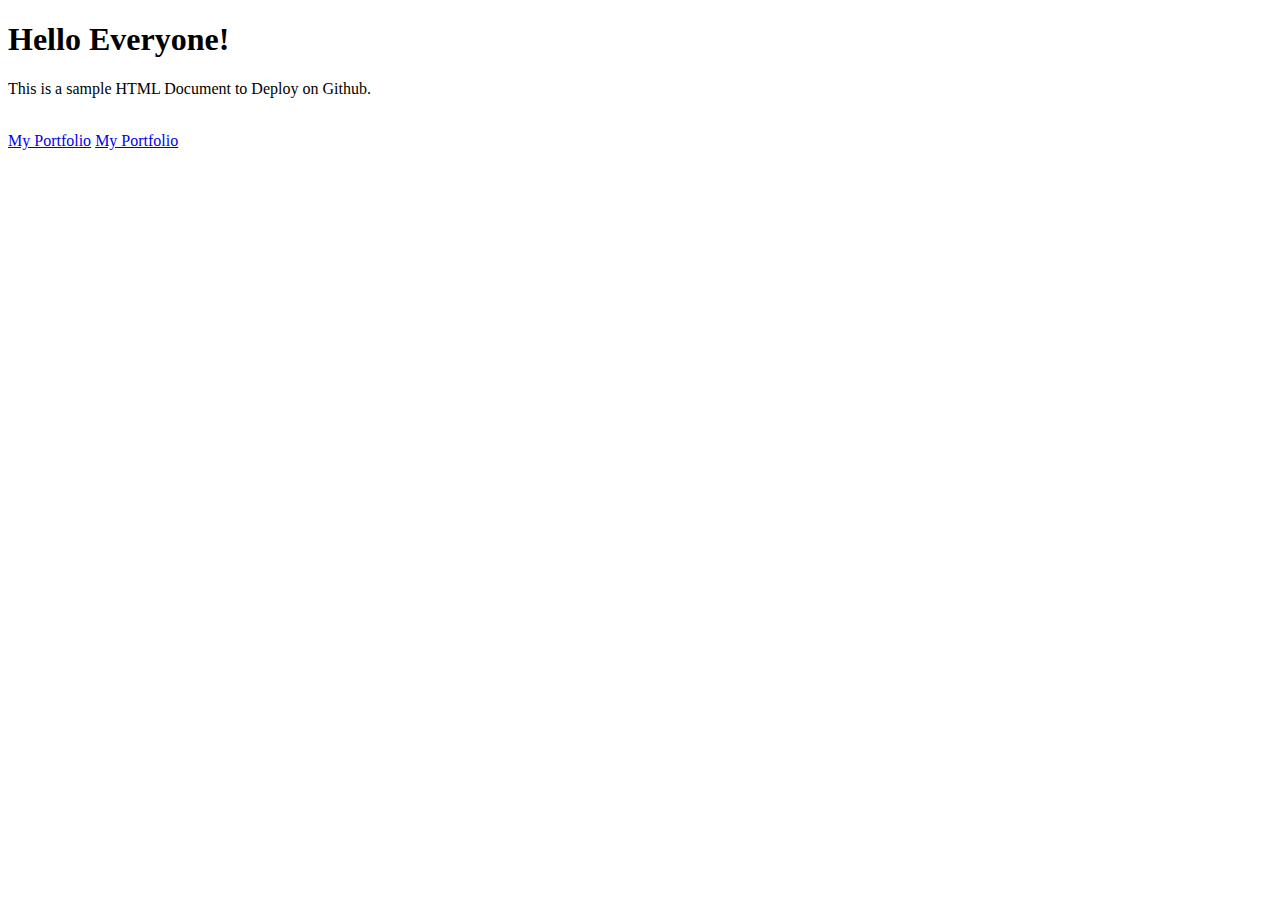
<file: index.html>
<!DOCTYPE html>
<html lang="en">
<head>
    <meta charset="UTF-8">
    <meta name="viewport" content="width=device-width, initial-scale=1.0">
    <title>Deploy Pages</title>
</head>
<body>
    
    <h1> Hello Everyone! </h1>
    <p> This is a sample HTML Document to Deploy on Github. </p>
    <br>
    <a href="MyPortfolio.html">My Portfolio</a>
    <a href="Google.html">My Portfolio</a>

</body>
</html>
</file>
